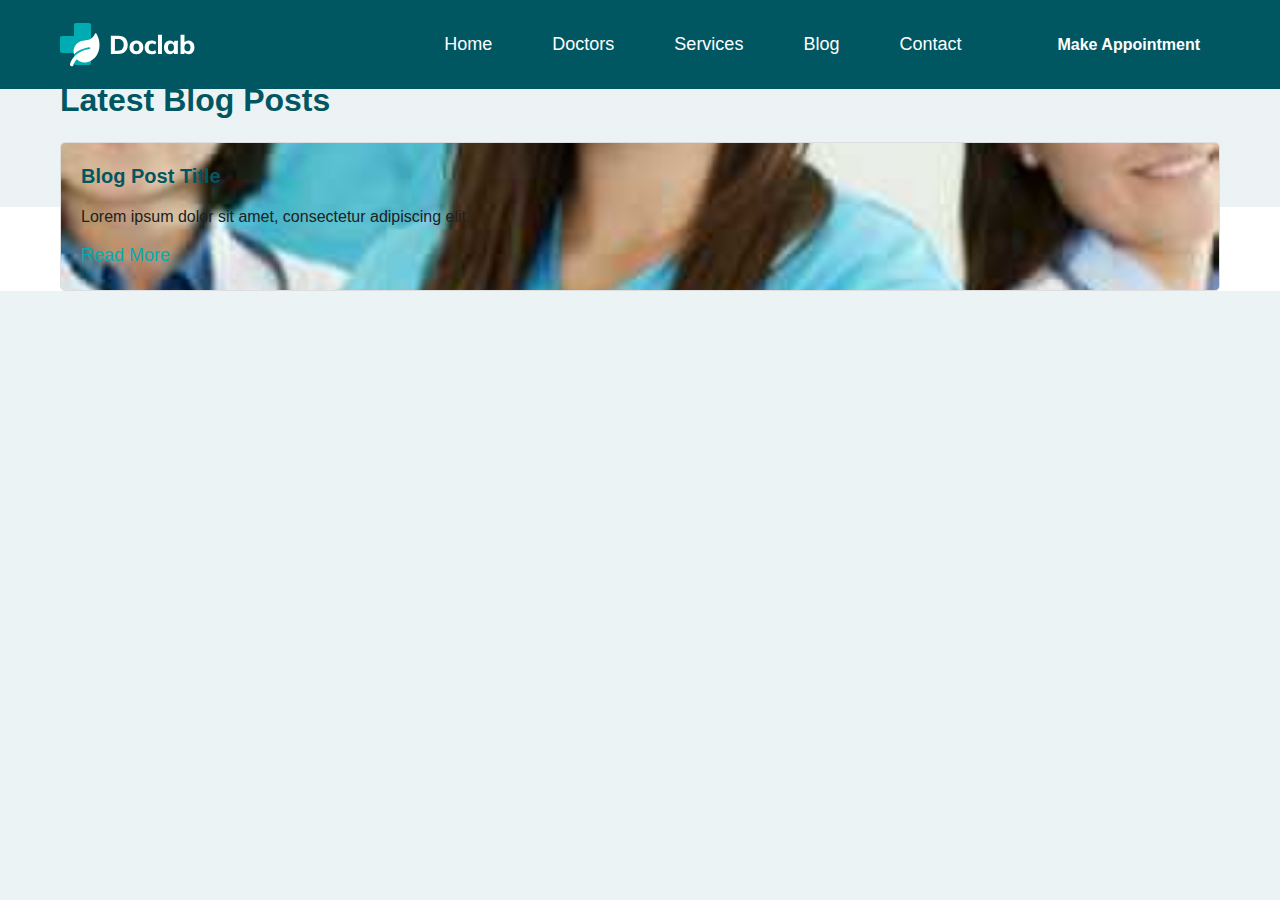
<file: doclab/blog.html>
<!DOCTYPE html>
<html lang="en">

<head>
  <!-- Add your existing head content here -->
  <link rel="stylesheet" href="./assets/css/style.css">
  <link rel="stylesheet" href="./assets/css/nextStyle.css">
</head>

<body>
    <header class="header" data-header>
        <div class="container">
    
          <a href="#" class="logo">
            <img src="./assets/images/logo.svg" width="136" height="46" alt="Doclab home">
          </a>
    
          <nav class="navbar" data-navbar>
    
            <div class="navbar-top">
    
              <a href="#" class="logo">
                <img src="./assets/images/logo.svg" width="136" height="46" alt="Doclab home">
              </a>
    
              <button class="nav-close-btn" aria-label="clsoe menu" data-nav-toggler>
                <ion-icon name="close-outline" aria-hidden="true"></ion-icon>
              </button>
    
            </div>
    
            <ul class="navbar-list">
    
              <li class="navbar-item">
                <a href="#" class="navbar-link title-md">Home</a>
              </li>
    
              <li class="navbar-item">
                <a href="doctors.html" class="navbar-link title-md">Doctors</a>
              </li>
    
              <li class="navbar-item">
                <a href="services.html" class="navbar-link title-md">Services</a>
              </li>
    
              <li class="navbar-item">
                <a href="blog.html" class="navbar-link title-md">Blog</a>
              </li>
    
              <li class="navbar-item">
                <a href="contact.html" class="navbar-link title-md">Contact</a>
              </li>
    
            </ul>
    
            <ul class="social-list">
    
              <li>
                <a href="#" class="social-link">
                  <ion-icon name="logo-twitter"></ion-icon>
                </a>
              </li>
    
              <li>
                <a href="#" class="social-link">
                  <ion-icon name="logo-facebook"></ion-icon>
                </a>
              </li>
    
              <li>
                <a href="#" class="social-link">
                  <ion-icon name="logo-pinterest"></ion-icon>
                </a>
              </li>
    
              <li>
                <a href="#" class="social-link">
                  <ion-icon name="logo-instagram"></ion-icon>
                </a>
              </li>
    
              <li>
                <a href="#" class="social-link">
                  <ion-icon name="logo-youtube"></ion-icon>
                </a>
              </li>
    
            </ul>
    
          </nav>
    
          <button class="nav-open-btn" aria-label="open menu" data-nav-toggler>
            <ion-icon name="menu-outline"></ion-icon>
          </button>
    
          <a href="#" class="btn has-before title-md">Make Appointment</a>
    
          <div class="overlay" data-nav-toggler data-overlay></div>
    
        </div>
      </header>
     
  <!-- Include your existing body content here -->

  <!-- Blog Page -->
  <section class="blog">
    <div class="container">
      <h2 class="headline-md">Latest Blog Posts</h2>
      <!-- Add your blog content here -->
      <div class="blog-card">
        <h3 class="headline-sm card-title">Blog Post Title</h3>
        <p class="card-text">Lorem ipsum dolor sit amet, consectetur adipiscing elit.</p>
        <a href="#" class="btn-text title-lg">Read More</a>
      </div>
      <!-- Add more blog posts as needed -->
    </div>
  </section>

  <!-- Include your existing footer content here -->

  <a href="#top" class="back-top-btn" aria-label="back to top" data-back-top-btn>
    <ion-icon name="chevron-up"></ion-icon>
  </a>

  

</body>

</html>
</file>
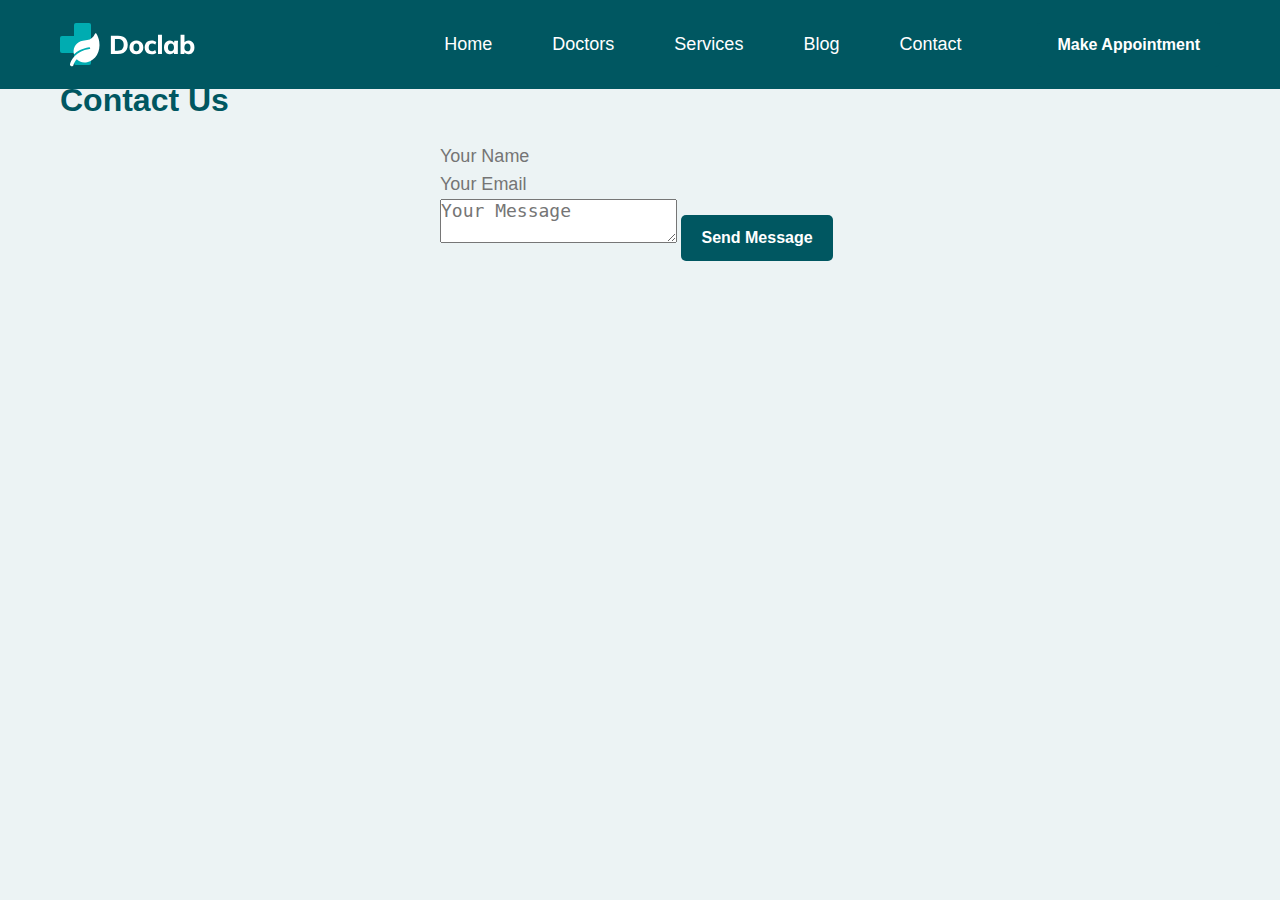
<file: doclab/contact.html>
<!DOCTYPE html>
<html lang="en">

<head>
  <!-- Add your existing head content here -->
  <link rel="stylesheet" href="./assets/css/style.css">
  <link rel="stylesheet" href="./assets/css/nextStyle.css">
</head>

<body>

    <header class="header" data-header>
        <div class="container">
    
          <a href="#" class="logo">
            <img src="./assets/images/logo.svg" width="136" height="46" alt="Doclab home">
          </a>
    
          <nav class="navbar" data-navbar>
    
            <div class="navbar-top">
    
              <a href="#" class="logo">
                <img src="./assets/images/logo.svg" width="136" height="46" alt="Doclab home">
              </a>
    
              <button class="nav-close-btn" aria-label="clsoe menu" data-nav-toggler>
                <ion-icon name="close-outline" aria-hidden="true"></ion-icon>
              </button>
    
            </div>
    
            <ul class="navbar-list">
    
              <li class="navbar-item">
                <a href="#" class="navbar-link title-md">Home</a>
              </li>
    
              <li class="navbar-item">
                <a href="doctors.html" class="navbar-link title-md">Doctors</a>
              </li>
    
              <li class="navbar-item">
                <a href="services.html" class="navbar-link title-md">Services</a>
              </li>
    
              <li class="navbar-item">
                <a href="blog.html" class="navbar-link title-md">Blog</a>
              </li>
    
              <li class="navbar-item">
                <a href="contact.html" class="navbar-link title-md">Contact</a>
              </li>
    
            </ul>
    
            <ul class="social-list">
    
              <li>
                <a href="#" class="social-link">
                  <ion-icon name="logo-twitter"></ion-icon>
                </a>
              </li>
    
              <li>
                <a href="#" class="social-link">
                  <ion-icon name="logo-facebook"></ion-icon>
                </a>
              </li>
    
              <li>
                <a href="#" class="social-link">
                  <ion-icon name="logo-pinterest"></ion-icon>
                </a>
              </li>
    
              <li>
                <a href="#" class="social-link">
                  <ion-icon name="logo-instagram"></ion-icon>
                </a>
              </li>
    
              <li>
                <a href="#" class="social-link">
                  <ion-icon name="logo-youtube"></ion-icon>
                </a>
              </li>
    
            </ul>
    
          </nav>
    
          <button class="nav-open-btn" aria-label="open menu" data-nav-toggler>
            <ion-icon name="menu-outline"></ion-icon>
          </button>
    
          <a href="#" class="btn has-before title-md">Make Appointment</a>
    
          <div class="overlay" data-nav-toggler data-overlay></div>
    
        </div>
      </header>
  <!-- Include your existing body content here -->

  <!-- Contact Page -->
  <section class="contact">
    <div class="container">
      <h2 class="headline-md">Contact Us</h2>
      <!-- Add your contact form and information here -->
      <form class="contact-form">
        <input type="text" name="name" placeholder="Your Name" class="input-field title-lg">
        <input type="email" name="email" placeholder="Your Email" class="input-field title-lg">
        <textarea name="message" placeholder="Your Message" class="input-field title-lg"></textarea>
        <button type="submit" class="btn has-before title-md">Send Message</button>
      </form>
    </div>
  </section>

  <!-- Include your existing footer content here -->

  <a href="#top" class="back-top-btn" aria-label="back to top" data-back-top-btn>
    <ion-icon name="chevron-up"></ion-icon>
  </a>

</body>

</html>
</file>
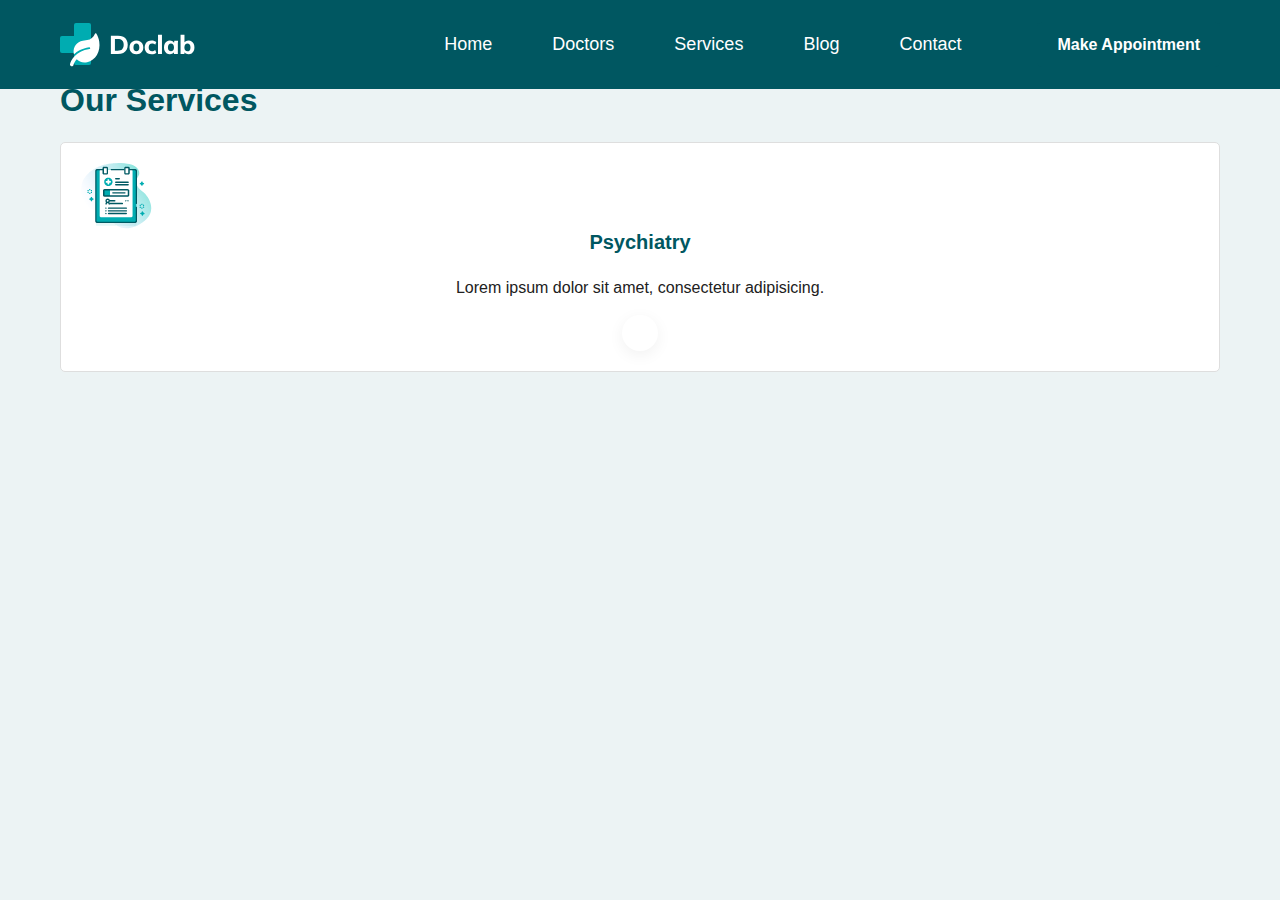
<file: doclab/services.html>
<!DOCTYPE html>
<html lang="en">

<head>
  <!-- Add your existing head content here -->
  <link rel="stylesheet" href="./assets/css/style.css">
  <link rel="stylesheet" href="./assets/css/nextStyle.css">
</head>

<body>
    <header class="header" data-header>
        <div class="container">
    
          <a href="#" class="logo">
            <img src="./assets/images/logo.svg" width="136" height="46" alt="Doclab home">
          </a>
    
          <nav class="navbar" data-navbar>
    
            <div class="navbar-top">
    
              <a href="#" class="logo">
                <img src="./assets/images/logo.svg" width="136" height="46" alt="Doclab home">
              </a>
    
              <button class="nav-close-btn" aria-label="clsoe menu" data-nav-toggler>
                <ion-icon name="close-outline" aria-hidden="true"></ion-icon>
              </button>
    
            </div>
    
            <ul class="navbar-list">
    
              <li class="navbar-item">
                <a href="#" class="navbar-link title-md">Home</a>
              </li>
    
              <li class="navbar-item">
                <a href="doctors.html" class="navbar-link title-md">Doctors</a>
              </li>
    
              <li class="navbar-item">
                <a href="services.html" class="navbar-link title-md">Services</a>
              </li>
    
              <li class="navbar-item">
                <a href="blog.html" class="navbar-link title-md">Blog</a>
              </li>
    
              <li class="navbar-item">
                <a href="contact.html" class="navbar-link title-md">Contact</a>
              </li>
    
            </ul>
    
            <ul class="social-list">
    
              <li>
                <a href="#" class="social-link">
                  <ion-icon name="logo-twitter"></ion-icon>
                </a>
              </li>
    
              <li>
                <a href="#" class="social-link">
                  <ion-icon name="logo-facebook"></ion-icon>
                </a>
              </li>
    
              <li>
                <a href="#" class="social-link">
                  <ion-icon name="logo-pinterest"></ion-icon>
                </a>
              </li>
    
              <li>
                <a href="#" class="social-link">
                  <ion-icon name="logo-instagram"></ion-icon>
                </a>
              </li>
    
              <li>
                <a href="#" class="social-link">
                  <ion-icon name="logo-youtube"></ion-icon>
                </a>
              </li>
    
            </ul>
    
          </nav>
    
          <button class="nav-open-btn" aria-label="open menu" data-nav-toggler>
            <ion-icon name="menu-outline"></ion-icon>
          </button>
    
          <a href="#" class="btn has-before title-md">Make Appointment</a>
    
          <div class="overlay" data-nav-toggler data-overlay></div>
    
        </div>
      </header>
  <!-- Include your existing body content here -->

  <!-- Services Page -->
  <section class="services">
    <div class="container">
      <h2 class="headline-md">Our Services</h2>
      <!-- Add your services content here -->
      <div class="service-card">
        <img src="./assets/images/icon-1.png" width="71" height="71" loading="lazy" alt="icon">
        <h3 class="headline-sm card-title"><a href="#">Psychiatry</a></h3>
        <p class="card-text">Lorem ipsum dolor sit amet, consectetur adipisicing.</p>
        <button class="btn-circle" aria-label="read more about psychiatry">
          <ion-icon name="arrow-forward" aria-hidden="true"></ion-icon>
        </button>
      </div>
      <!-- Add more services as needed -->
    </div>
  </section>

  <!-- Include your existing footer content here -->

  <a href="#top" class="back-top-btn" aria-label="back to top" data-back-top-btn>
    <ion-icon name="chevron-up"></ion-icon>
  </a>

  

</body>

</html>
</file>
<file: doclab/assets/css/style.css>
/*-----------------------------------*\
  #main.css
\*-----------------------------------*/

/**
 * copyright 2022 codewithsadee
 */





/*-----------------------------------*\
  #CUSTOM PROPERTY
\*-----------------------------------*/

:root {

  /**
   * colors
   */

  --rich-black-fogra-29: hsl(222, 44%, 8%);
  --middle-blue-green_40: hsla(174, 64%, 71%, 0.4);
  --midnight-green: hsl(186, 100%, 19%);
  --midnight-green_a25: hsla(186, 100%, 19%, 0.25);
  --independece: hsl(236, 14%, 39%);
  --verdigris: hsl(182, 100%, 35%);
  --ming: hsl(186, 72%, 24%);
  --space-cadet: hsla(226, 45%, 24%);
  --eerie-black: hsl(0, 0%, 13%);
  --alice-blue: hsl(187, 25%, 94%);
  --gray-web: hsl(0, 0%, 50%);
  --gainsboro: hsl(0, 0%, 87%);
  --white: hsl(0, 0%, 100%);
  --white_a20: hsla(0, 0%, 100%, 0.2);
  --white_a10: hsla(0, 0%, 100%, 0.1);
  --black: hsl(0, 0%, 0%);

  /**
   * typography
   */

  --ff-oswald: 'Oswald', sans-serif;
  --ff-rubik: 'Rubik', sans-serif;
  
  --headline-lg: 5rem;
  --headline-md: 3rem;
  --headline-sm: 2rem;
  --title-lg: 1.8rem;
  --title-md: 1.5rem;
  --title-sm: 1.4rem;
  
  --fw-500: 500;
  --fw-700: 700;

  /**
   * spacing
   */

  --section-padding: 120px;

  /**
   * box shadow
   */

  --shadow-1: 0px 2px 20px hsla(209, 36%, 72%, 0.2);
  --shadow-2: 0 4px 16px hsla(0, 0%, 0%, 0.06);

  /**
   * border radius
   */

  --radius-circle: 50%;
  --radius-12: 12px;
  --radius-6: 6px;
  --radius-4: 4px;

  /**
   * transition
   */

  --transition-1: 0.25s ease;
  --transition-2: 0.5s ease;
  --transition-3: 1s ease;
  --cubic-in: cubic-bezier(0.51, 0.03, 0.64, 0.28);
  --cubic-out: cubic-bezier(0.05, 0.83, 0.52, 0.97);

}





/*-----------------------------------*\
  #RESET
\*-----------------------------------*/

*,
*::before,
*::after {
  margin: 0;
  padding: 0;
  box-sizing: border-box;
}

li { list-style: none; }

a,
img,
span,
time,
input,
button,
ion-icon { display: block; }

a {
  color: inherit;
  text-decoration: none;
}

img { height: auto; }

input,
button {
  background: none;
  border: none;
  font: inherit;
}

input {
  width: 100%;
  outline: none;
}

button { cursor: pointer; }

ion-icon { pointer-events: none; }

address { font-style: normal; }

html {
  font-size: 10px;
  font-family: var(--ff-rubik);
  scroll-behavior: smooth;
}

body {
  background-color: var(--white);
  font-size: 1.6rem;
  color: var(--independece);
  line-height: 1.8;
  overflow: hidden;
}

body.loaded { overflow-y: visible; }

body.nav-active { overflow: hidden; }





/*-----------------------------------*\
  #REUSED STYLE
\*-----------------------------------*/

.container { padding-inline: 16px; }

.headline-lg {
  font-size: var(--headline-lg);
  color: var(--white);
  font-weight: var(--fw-500);
  line-height: 1.2;
}

.headline-md {
  font-size: var(--headline-md);
  font-weight: var(--fw-700);
}

.headline-lg,
.headline-md { font-family: var(--ff-oswald); }

.headline-md,
.headline-sm { line-height: 1.3; }

.headline-md,
.headline-sm { color: var(--midnight-green); }

.headline-sm { font-size: var(--headline-sm); }

.title-lg { font-size: var(--title-lg); }

.title-md { font-size: var(--title-md); }

.title-sm { font-size: var(--title-sm); }

.social-list { display: flex; }

.section { padding-block: var(--section-padding); }

.has-before,
.has-after {
  position: relative;
  z-index: 1;
}

.has-before::before,
.has-after::after {
  content: "";
  position: absolute;
}

.btn {
  background-color: var(--verdigris);
  color: var(--white);
  font-weight: var(--fw-700);
  padding: 12px 36px;
  display: flex;
  align-items: center;
  gap: 8px;
  border-radius: var(--radius-6);
  overflow: hidden;
}

.btn::before {
  top: 0;
  left: -100%;
  width: 100%;
  height: 100%;
  background-color: var(--eerie-black);
  border-radius: var(--radius-6);
  transition: var(--transition-2);
  z-index: -1;
}

.btn:is(:hover, :focus-visible)::before { transform: translateX(100%); }

.w-100 { width: 100%; }

.grid-list {
  display: grid;
  gap: 40px 28px;
}

.text-center { text-align: center; }

[data-reveal] {
  opacity: 0;
  transition: var(--transition-2);
}

[data-reveal].revealed { opacity: 1; }

[data-reveal="bottom"] { transform: translateY(50px); }

[data-reveal="bottom"].revealed { transform: translateY(0); }

[data-reveal="left"] { transform: translateX(-50px); }

[data-reveal="right"] { transform: translateX(50px); }

[data-reveal="left"].revealed,
[data-reveal="right"].revealed { transform: translateX(0); }





/*-----------------------------------*\
  #PRELOADER
\*-----------------------------------*/

.preloader {
  position: fixed;
  top: 0;
  left: 0;
  width: 100%;
  height: 100vh;
  background-color: var(--verdigris);
  display: grid;
  place-items: center;
  z-index: 6;
  transition: var(--transition-1);
}

.preloader.loaded {
  visibility: hidden;
  opacity: 0;
}

.preloader .circle {
  width: 50px;
  height: 50px;
  border: 4px solid var(--white);
  border-radius: var(--radius-circle);
  border-block-start-color: transparent;
  animation: rotate360 1s ease infinite;
}

@keyframes rotate360 {
  0% { transform: rotate(0); }
  100% { transform: rotate(1turn); }
}





/*-----------------------------------*\
  #HEADER
\*-----------------------------------*/

.header .btn { display: none; }

.header {
  position: absolute;
  top: 0;
  left: 0;
  width: 100%;
  padding-block: 16px;
  z-index: 4;
}

.header.active {
  position: fixed;
  background-color: var(--rich-black-fogra-29);
  animation: headerActive 0.5s ease forwards;
}

@keyframes headerActive {
  0% { transform: translateY(-100%); }
  100% { transform: translateY(0); }
}

.header .container {
  display: flex;
  justify-content: space-between;
  align-items: center;
}

.nav-open-btn {
  color: var(--white);
  font-size: 4rem;
}

.navbar,
.overlay {
  position: fixed;
  top: 0;
  width: 100%;
  height: 100vh;
}

.navbar {
  right: -300px;
  max-width: 300px;
  background-color: var(--rich-black-fogra-29);
  z-index: 3;
  transition: 0.25s var(--cubic-in);
  visibility: hidden;
}

.navbar.active {
  transform: translateX(-300px);
  visibility: visible;
  transition: 0.5s var(--cubic-out);
}

.navbar-top {
  position: relative;
  padding-inline: 25px;
  padding-block: 55px 100px;
}

.nav-close-btn {
  position: absolute;
  top: 15px;
  right: 20px;
  color: var(--white);
  font-size: 2.8rem;
}

.navbar-list {
  margin-block-end: 30px;
  border-block-end: 1px solid var(--white_a10);
}

.navbar-item { border-block-start: 1px solid var(--white_a10); }

.navbar-link {
  color: var(--white);
  text-transform: uppercase;
  padding: 10px 24px;
}

.social-list {
  justify-content: center;
  gap: 20px;
  color: var(--white);
  font-size: 1.8rem;
}

.overlay {
  right: -100%;
  background-color: var(--black);
  opacity: 0.3;
  visibility: hidden;
  transition: var(--transition-2);
  z-index: 2;
}

.overlay.active {
  transform: translateX(-100%);
  visibility: visible;
}





/*-----------------------------------*\
  #HERO
\*-----------------------------------*/

.hero-banner { display: none; }

.hero {
  background-color: var(--midnight-green);
  --section-padding: 200px;
  background-repeat: no-repeat;
  background-size: cover;
}

.hero-subtitle {
  color: var(--white);
  font-weight: var(--fw-500);
  padding-inline-start: 80px;
}

.hero-subtitle::before {
  top: 50%;
  left: 0;
  width: 60px;
  height: 1px;
  background-color: var(--white);
}

.hero-title { margin-block: 20px 30px; }

.hero-card {
  background-color: var(--white);
  border-radius: var(--radius-12);
  padding: 20px;
}

.hero-card .card-text {
  color: var(--eerie-black);
  border-block-end: 1px solid var(--midnight-green_a25);
  padding-block-end: 12px;
  margin-block-end: 14px;
}

.hero-card .input-wrapper { position: relative; }

.hero-card .input-field {
  color: var(--eerie-black);
  border-block-end: 1px solid var(--gainsboro);
  padding-inline-end: 18px;
}

.hero-card .input-wrapper ion-icon {
  position: absolute;
  top: 50%;
  right: 0;
  transform: translateY(-50%);
  color: var(--verdigris);
}

.hero-card .btn {
  width: 100%;
  justify-content: center;
  margin-block-start: 16px;
}





/*-----------------------------------*\
  #SERVICE
\*-----------------------------------*/

.service-list {
  padding-block: 60px 30px;
  padding-inline: 25px;
  display: grid;
  gap: 30px;
  border-radius: var(--radius-12);
  margin-block-start: -60px;
  background-color: var(--white);
  box-shadow: var(--shadow-1);
}

.service-card { text-align: center; }

.service-card .card-icon,
.btn-circle {
  max-width: max-content;
  margin-inline: auto;
}

.service-card .card-icon { margin-block-end: 25px; }

.service-card .card-text { margin-block: 20px 15px; }

.service-card .btn-circle {
  color: var(--verdigris);
  font-size: 2rem;
  padding: 18px;
  border-radius: var(--radius-circle);
  box-shadow: var(--shadow-2);
  transition: var(--transition-1);
}

.service-card .btn-circle:is(:hover, :focus-visible) {
  background-color: var(--verdigris);
  color: var(--white);
}





/*-----------------------------------*\
  #ABOUT
\*-----------------------------------*/

.about { padding-block-end: 0; }

.about .container {
  display: grid;
  gap: 20px;
}

.about .section-text { margin-block: 20px 35px; }

.tab-list {
  display: flex;
  flex-wrap: wrap;
  gap: 20px 15px;
}

.tab-btn {
  background-color: var(--alice-blue);
  color: var(--midnight-green);
  padding: 7px 30px;
  border-radius: var(--radius-6);
  font-weight: var(--fw-700);
}

.tab-btn.active {
  background-color: var(--verdigris);
  color: var(--white);
}

.tab-text {
  color: var(--midnight-green);
  margin-block: 35px;
}

.about-item {
  display: flex;
  align-items: center;
  gap: 10px;
  margin-block-end: 10px;
}

.about-item ion-icon {
  color: var(--verdigris);
  font-size: 2rem;
  flex-shrink: 0;
}





/*-----------------------------------*\
  #LISTING
\*-----------------------------------*/

.listing { background-color: var(--alice-blue); }

.listing-card {
  padding: 25px 16px;
  display: flex;
  gap: 20px;
  border: 2px solid var(--middle-blue-green_40);
  border-radius: var(--radius-12);
  transition: var(--transition-1);
}

.listing-card:is(:hover, :focus-visible) { border-color: var(--verdigris); }

.listing-card .card-title {
  margin-block-end: 5px;
  font-family: var(--ff-oswald);
}

.listing-card .card-text { color: var(--midnight-green); }





/*-----------------------------------*\
  #BLOG
\*-----------------------------------*/

.blog {
  background-image: linear-gradient(to bottom, var(--alice-blue) 60%, var(--white) 60%);
  padding-block-start: 0;
}

.blog .section-title { margin-block-end: 60px; }

.blog-card {
  padding: 50px 36px;
  border-radius: var(--radius-12);
  border: 2px solid var(--alice-blue);
  background-image: url('../images/blog-card.jpg');
  background-repeat: no-repeat;
  background-position: center;
  background-size: cover;
  overflow: hidden;
}

.blog-card::before,
.blog-card::after {
  inset: 0;
  z-index: -1;
  transition: var(--transition-3);
}

.blog-card::before {
  background-color: var(--midnight-green);
  opacity: 0.9;
}

.blog-card::after { background-color: var(--white); }

.blog-card:is(:hover, :focus-within)::after { transform: translateY(100%); }

.blog-card .meta-wrapper {
  display: flex;
  flex-wrap: wrap;
  gap: 5px 20px;
  margin-block-end: 12px;
}

.blog-card .card-meta {
  display: flex;
  align-items: center;
  gap: 5px;
  color: var(--midnight-green);
}

.blog-card .card-meta ion-icon { font-size: 1.8rem; }

.blog-card .card-meta:first-child .span { text-transform: uppercase; }

.blog-card .date {
  color: var(--space-cadet);
  font-weight: var(--fw-700);
  text-transform: uppercase;
  opacity: 0.5;
  margin-block: 16px;
}

.blog-card .btn-text {
  color: var(--verdigris);
  margin-block-start: 12px;
}

.blog-card :is(.card-meta, .card-title, .date, .card-text, .btn-text) {
  transition: var(--transition-2);
}

.blog-card:is(:hover, :focus-within) :is(.card-meta, .card-title, .date, .card-text, .btn-text) {
  color: var(--white);
}





/*-----------------------------------*\
  #FOOTER
\*-----------------------------------*/

.footer {
  background-color: var(--midnight-green);
  color: var(--white);
  background-size: contain;
  background-position: top right;
  background-repeat: no-repeat;
}

.footer-top {
  display: grid;
  gap: 40px;
  padding-block-end: 60px;
}

.footer-brand {
  background-color: var(--ming);
  padding: 32px;
  border-radius: var(--radius-6);
}

.footer .logo { margin-block-end: 20px; }

.contact-item {
  display: flex;
  align-items: flex-start;
  gap: 12px;
  margin-block-start: 12px;
}

.contact-item .item-icon { font-size: 4rem; }

.contact-link {
  display: inline;
  transition: var(--transition-1);
}

.contact-link:is(:hover, :focus-visible) { color: var(--verdigris); }

.footer-list-title {
  color: var(--white);
  font-weight: var(--fw-700);
  margin-block-end: 20px;
}

.footer .text { opacity: 0.7; }

.footer .address {
  display: flex;
  align-items: center;
  gap: 12px;
  margin-block-start: 20px;
}

.footer .address ion-icon {
  font-size: 4rem;
  flex-shrink: 0;
}

.footer-link {
  margin-block-start: 8px;
  transition: var(--transition-1);
}

.footer-link:is(:hover, :focus-visible) { color: var(--verdigris); }

.footer-form .input-field {
  color: var(--white);
  border: 1px solid var(--white_a20);
  border-radius: var(--radius-4);
  padding: 8px 20px;
}

.footer-form .input-field::placeholder { color: inherit; }

.footer-form .btn {
  width: 100%;
  justify-content: center;
  margin-block: 12px 28px;
}

.footer-bottom {
  padding-block: 32px;
  border-block-start: 1px solid var(--white_a20);
}

.footer-bottom .social-list {
  justify-content: flex-start;
  gap: 8px;
  margin-block-start: 16px;
}

.footer-bottom .social-link {
  font-size: 1.4rem;
  padding: 12px;
  background-color: var(--white_a10);
  border-radius: var(--radius-circle);
  transition: var(--transition-1);
}

.footer-bottom .social-link:is(:hover, :focus-visible) { background-color: var(--verdigris); }





/*-----------------------------------*\
  #BACK TO TOP
\*-----------------------------------*/

.back-top-btn {
  position: fixed;
  bottom: 30px;
  right: 30px;
  background-color: var(--verdigris);
  color: var(--white);
  padding: 16px;
  font-size: 2rem;
  border-radius: var(--radius-circle);
  transition: var(--transition-1);
  opacity: 0;
  z-index: 3;
}

.back-top-btn:is(:hover, :focus-visible) { background-color: var(--eerie-black); }

.back-top-btn.active {
  transform: translateY(-10px);
  opacity: 1;
}





/*-----------------------------------*\
  #MEDIA QUERIES
\*-----------------------------------*/

/**
 * responsive for large than 768px screen
 */

@media (min-width: 768px) {

  /**
   * CUSTOM PROPERTY
   */

  :root {

    /**
     * typography
     */

    --headline-lg: 8rem;
    --headline-md: 4.8rem;

  }



  /**
   * REUSED STYLE
   */

  .container {
    max-width: 750px;
    width: 100%;
    margin-inline: auto;
  }



  /**
   * HEADER
   */

  .header .btn { display: block; }

  .nav-open-btn { margin-inline-start: auto; }

  .header .container { gap: 40px; }



  /**
   * HERO
   */

  .hero-title { line-height: 1.125; }

  .hero .wrapper {
    display: flex;
    gap: 16px;
  }

  .hero-card .input-wrapper { flex-grow: 1; }

  .hero-card .input-field { height: 100%; }

  .hero-card .btn {
    width: max-content;
    margin-block-start: 0;
  }



  /**
   * SERVICE
   */

  .service-list { grid-template-columns: 1fr 1fr; }



  /**
   * ABOUT
   */

  .about-list {
    display: grid;
    grid-template-columns: repeat(auto-fit, minmax(250px, 1fr));
  }

  .about-banner {
    max-width: max-content;
    margin-inline: auto;
  }



  /**
   * LISTING
   */

  .listing .grid-list { grid-template-columns: 1fr 1fr; }

  .listing .grid-list > li:first-child { grid-column: 1 / 3; }



  /**
   * FOOTER
   */

  .footer-top { grid-template-columns: 1fr 1fr; }

  .footer-brand { grid-column: 1 / 3; }

  .contact-list {
    display: flex;
    flex-wrap: wrap;
    align-items: center;
    gap: 24px;
  }

  .footer-bottom {
    display: flex;
    justify-content: space-between;
    align-items: center;
  }

  .footer-bottom .social-list { margin-block-start: 0; }

}





/**
 * responsive for large than 992px screen
 */

@media (min-width: 992px) {

  /**
   * REUSED STYLE
   */

  .container { max-width: 940px; }



  /**
   * HERO
   */

  .hero-banner {
    display: block;
    max-width: max-content;
  }

  .hero .container {
    display: grid;
    grid-template-columns: 1fr 1fr;
    align-items: center;
  }



  /**
   * SERVICE
   */

  .service-list { grid-template-columns: repeat(4, 1fr); }



  /**
   * ABOUT
   */

  .about .container {
    grid-template-columns: 1fr 0.8fr;
    align-items: flex-end;
  }

  .about-content { padding-block-end: var(--section-padding); }

  .about-banner { margin-inline-end: -80px; }



  /**
   * BLOG
   */

  .blog .grid-list { grid-template-columns: 1fr 1fr; }

}





/**
 * responsive for large than 1200px screen
 */

@media (min-width: 1200px) {

  /**
   * REUSED STYLE
   */

  .container { max-width: 1200px; }



  /**
   * HEADER
   */

  .header { padding-block: 24px; }

  .nav-open-btn,
  .overlay,
  .navbar-top,
  .navbar .social-list { display: none; }

  .navbar,
  .navbar.active,
  .navbar-list {
    all: unset;
    display: block;
  }

  .navbar { margin-inline-start: auto; }

  .navbar-list {
    display: flex;
    gap: 8px;
  }

  .navbar-item { border-block-start: none; }

  .navbar-link {
    --title-md: 1.8rem;
    font-weight: var(--fw-500);
    padding-inline: 16px;
    text-transform: capitalize;
  }



  /**
   * HERO
   */

  .hero .container {
    grid-template-columns: 0.8fr 1fr;
    gap: 96px;
  }



  /**
   * LISTING
   */

  .listing .grid-list { grid-template-columns: repeat(4, 1fr); }



  /**
   * BLOG
   */

  .blog .grid-list { grid-template-columns: repeat(3, 1fr); }



  /**
   * FOOTER
   */

  .footer { background-size: auto; }

  .footer-top { grid-template-columns: repeat(4, 1fr); }

  .footer-brand {
    grid-column: 1 / 5;
    padding: 28px 56px;
    display: grid;
    grid-template-columns: 0.3fr 1fr;
    align-items: center;
  }

  .footer .logo { margin-block-end: 0; }

  .contact-list { justify-content: space-between; }

  .contact-list::after {
    top: 0;
    left: 50%;
    width: 2px;
    height: 100%;
    background-color: var(--white_a20);
  }

  .contact-item { margin-block-start: 0; }

}
</file>
<file: doclab/assets/css/nextStyle.css>
/* Reset some default styles for consistency */
body,
h1,
h2,
h3,
p,
ul,
ol,
li {
  margin: 0;
  padding: 0;
}

body {
  font-family: 'Rubik', sans-serif;
  line-height: 1.6;
  color: var(--eerie-black);
  background-color: var(--alice-blue);
}

.container {
  max-width: 1200px;
  margin: 0 auto;
  padding: 0 20px;
}

/* Header Styles */
.header {
  background-color: var(--midnight-green);
  color: var(--white);
  padding: 20px 0;
}

.logo img {
  display: block;
  max-width: 100%;
  height: auto;
}

.navbar-list {
  list-style: none;
  display: flex;
}

.navbar-item {
  margin-right: 20px;
}

.navbar-link {
  color: var(--white);
  text-decoration: none;
  font-size: 18px;
}

/* Main Section Styles */
.section {
  padding: 60px 0;
}

.headline-md {
  font-size: 32px;
  font-weight: bold;
  margin-bottom: 20px;
}

.headline-sm {
  font-size: 24px;
  font-weight: bold;
  margin-bottom: 15px;
}

.card-title {
  font-size: 20px;
  font-weight: bold;
}

.card-text {
  font-size: 16px;
}

.btn {
  display: inline-block;
  padding: 10px 20px;
  background-color: var(--midnight-green);
  color: var(--white);
  text-decoration: none;
  font-size: 16px;
  border-radius: 5px;
  transition: background-color 0.3s ease-in-out;
}

.btn:hover {
  background-color: var(--verdigris);
}

/* Blog Styles */
.blog-card {
  background-color: var(--white);
  border: 1px solid var(--gainsboro);
  border-radius: 5px;
  padding: 20px;
  margin-bottom: 20px;
}

.blog-card h3 {
  color: var(--midnight-green);
}

.date {
  color: var(--gray-web);
  font-style: italic;
}

/* Contact Styles */
.contact-form {
  max-width: 400px;
  margin: 0 auto;
}

/* Services Styles */
.services {
  background-color: var(--alice-blue);
}

.service-card {
  background-color: var(--white);
  border: 1px solid var(--gainsboro);
  border-radius: 5px;
  padding: 20px;
  margin-bottom: 20px;
}

/* Doctors Styles */
.doctors {
  background-color: var(--alice-blue);
}

.doctor-card {
  background-color: var(--white);
  border: 1px solid var(--gainsboro);
  border-radius: 5px;
  padding: 20px;
  margin-bottom: 20px;
}

/* Footer Styles */
.footer {
  background-image: url('./assets/images/footer-bg.png');
  color: var(--white);
  padding: 60px 0;
}

.footer-brand,
.footer-list,
.contact-list {
  margin-bottom: 20px;
}

.footer-list-title {
  font-size: 18px;
  font-weight: bold;
}

.footer-list a {
  color: var(--white);
  text-decoration: none;
  font-size: 16px;
}

/* Back to Top Button Styles */
.back-top-btn {
  position: fixed;
  bottom: 20px;
  right: 20px;
  background-color: var(--midnight-green);
  color: var(--white);
  font-size: 24px;
  padding: 10px 15px;
  border-radius: 50%;
  text-decoration: none;
  cursor: pointer;
}

.back-top-btn:hover {
  background-color: var(--verdigris);
}
/* Existing styles ... */

/* Fixed Header Styles */
.header.fixed {
    position: fixed;
    top: 0;
    width: 100%;
    z-index: 1000;
  }
  
  /* Fixed Footer Styles */
  .footer.fixed {
    position: fixed;
    bottom: 0;
    width: 100%;
    z-index: 1000;
  }
  
  /* Adjust body padding to accommodate fixed header and footer */
  body {
    padding-top: 80px; /* Height of fixed header */
    padding-bottom: 80px; /* Height of fixed footer */
  }
  
  /* Additional styles for overlay when mobile menu is open */
  .overlay.active {
    display: block;
  }
  
  /* Existing styles ... */
</file>
